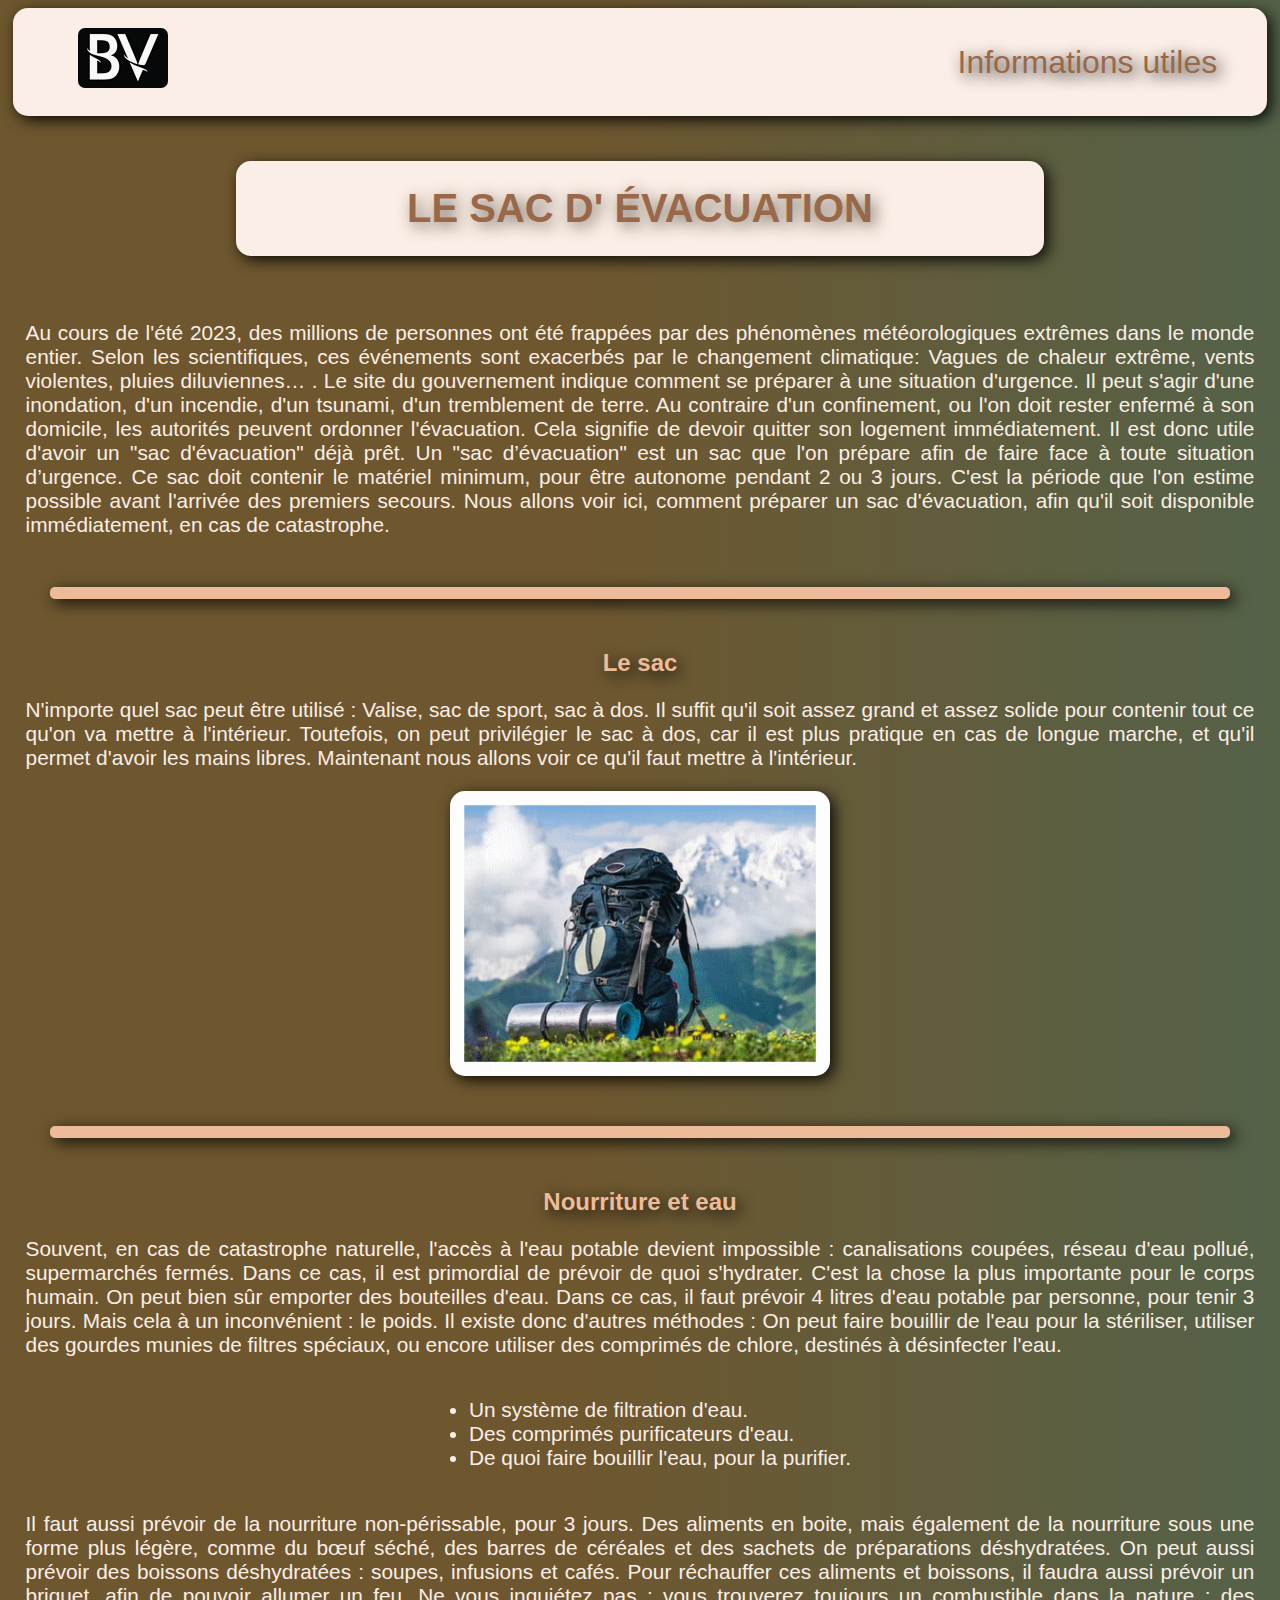
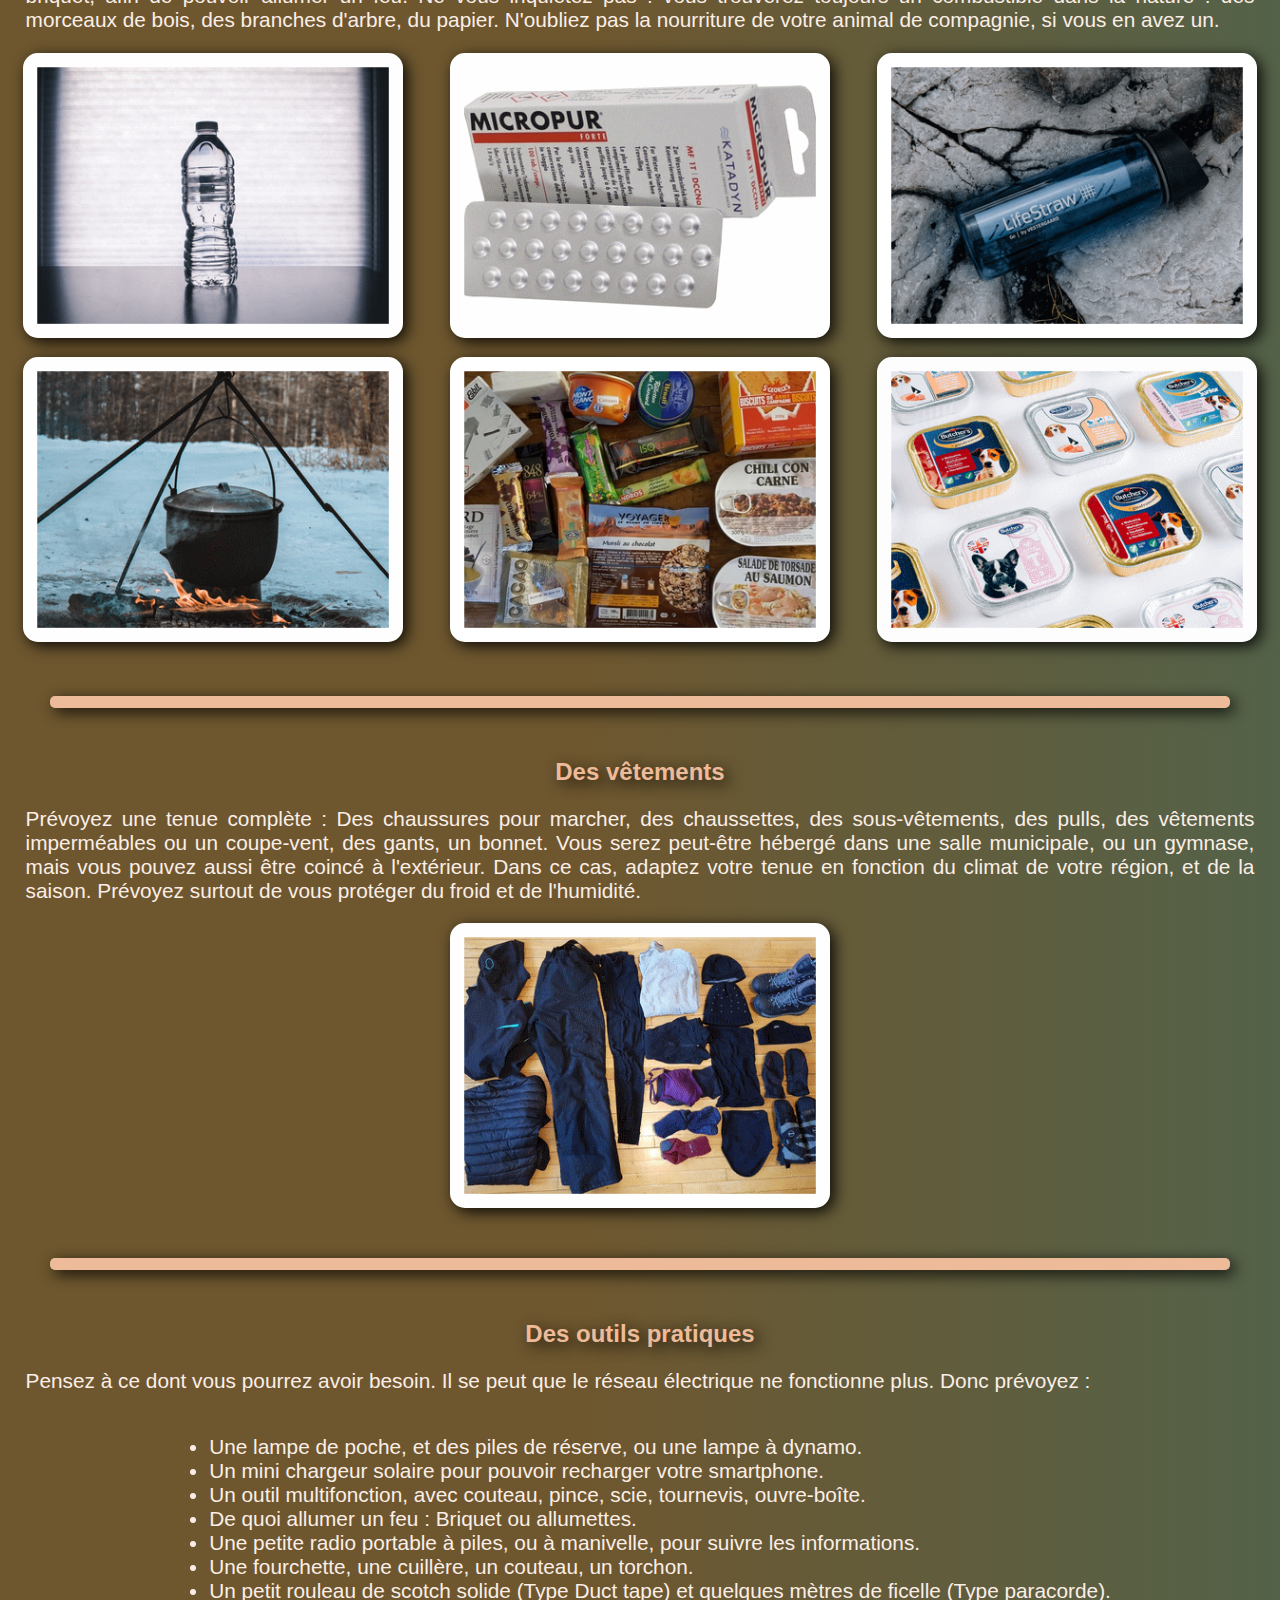
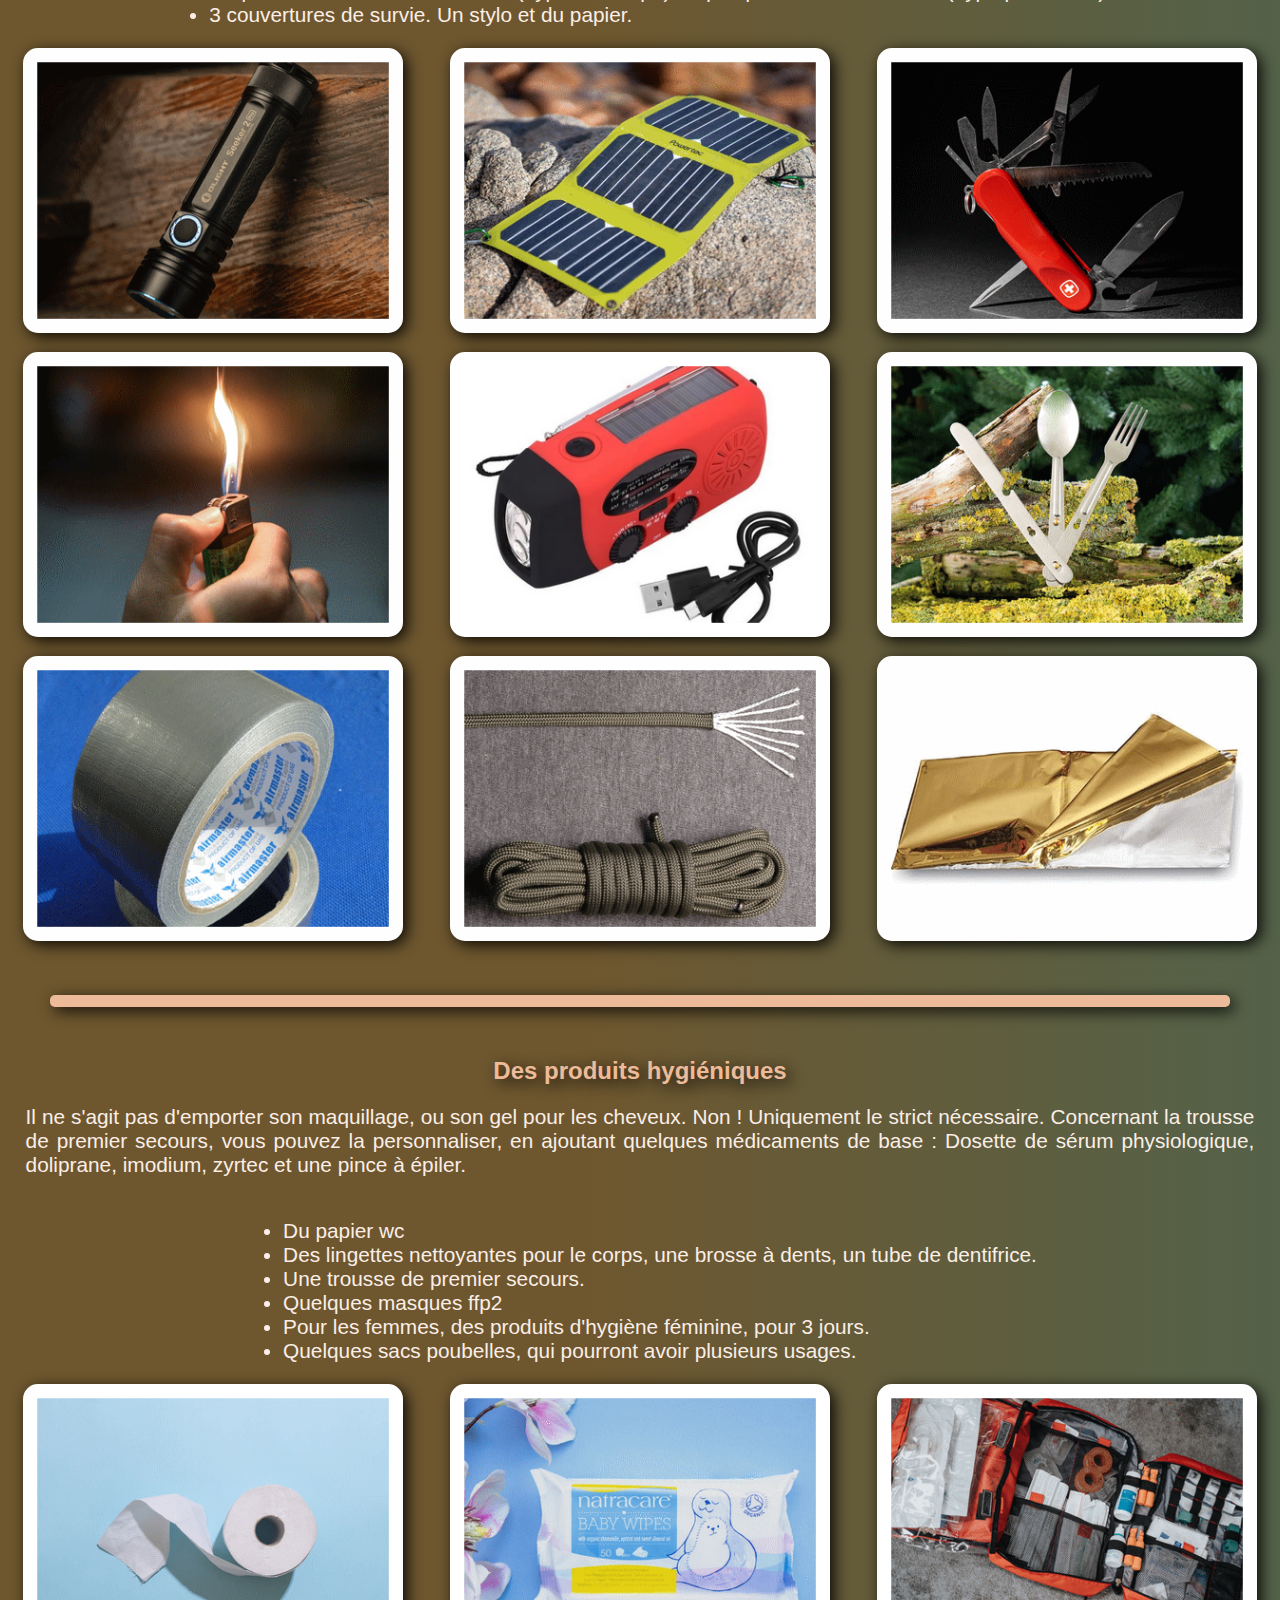
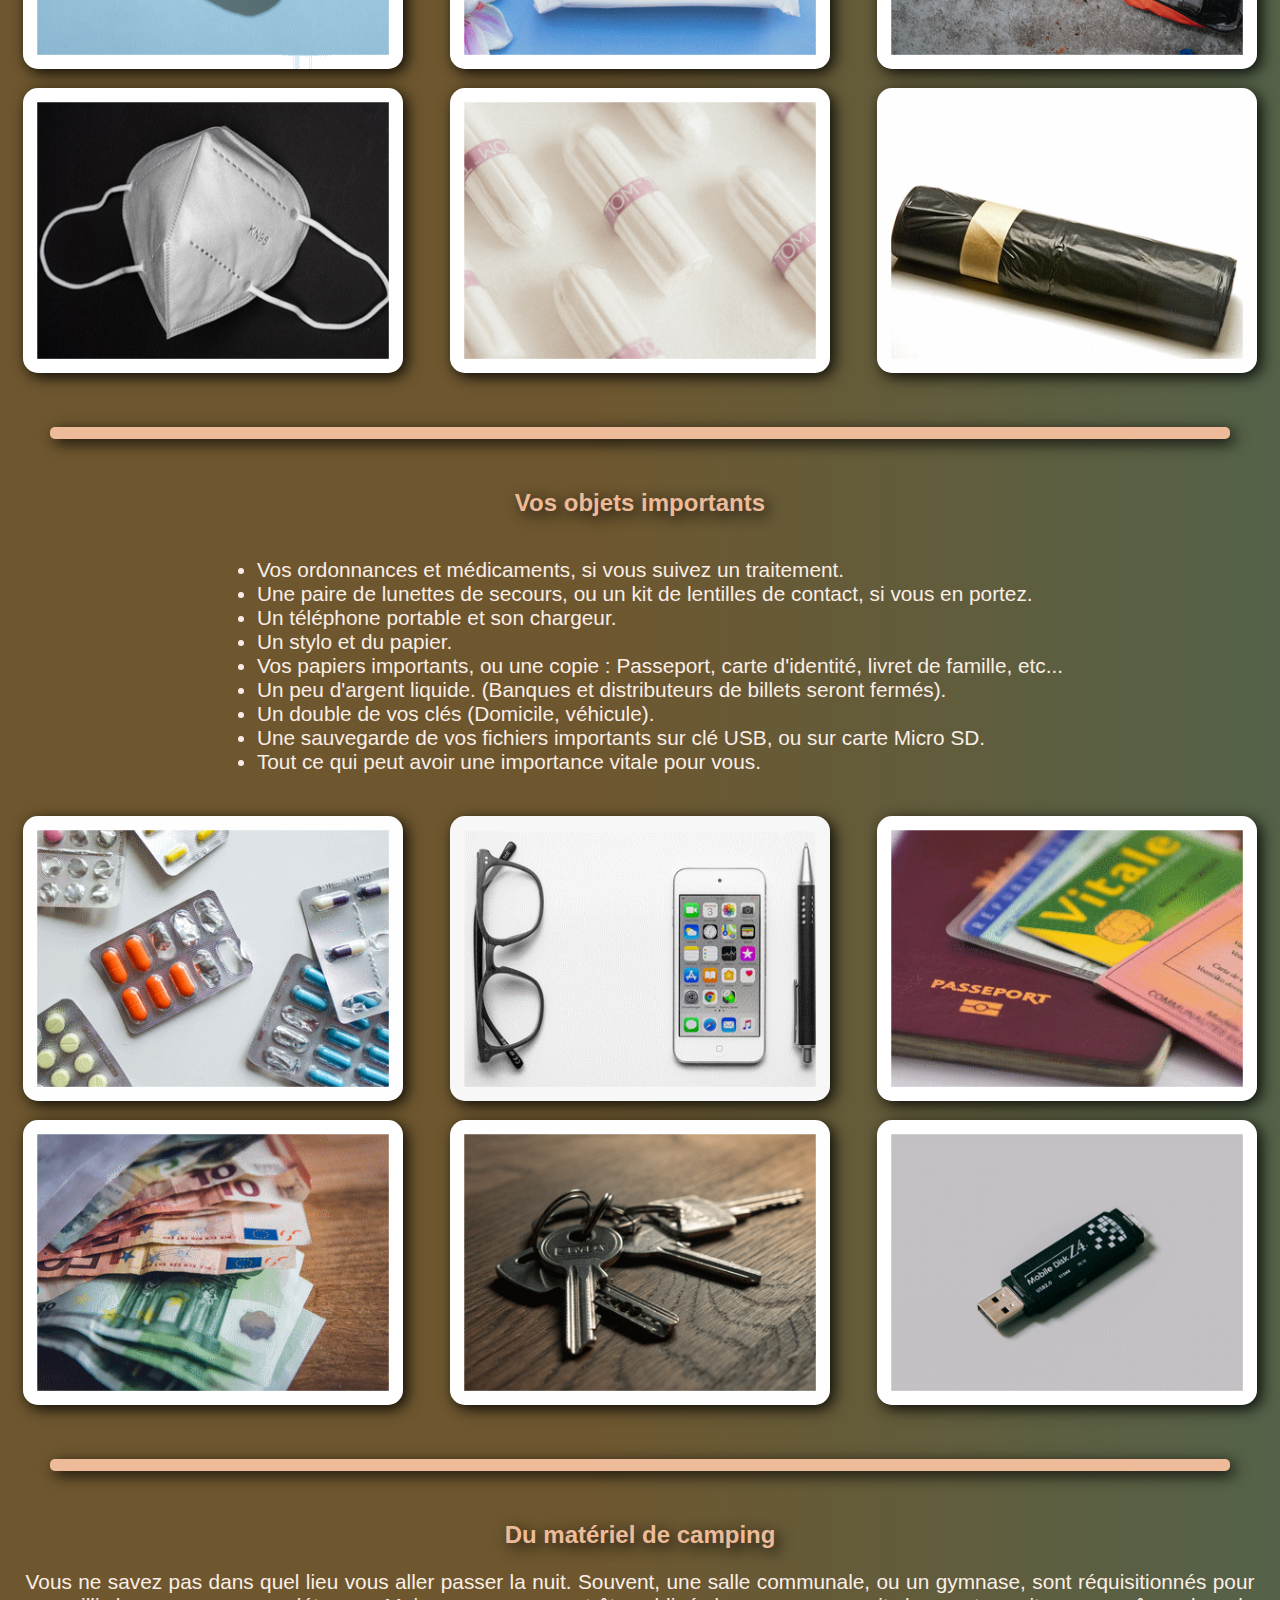
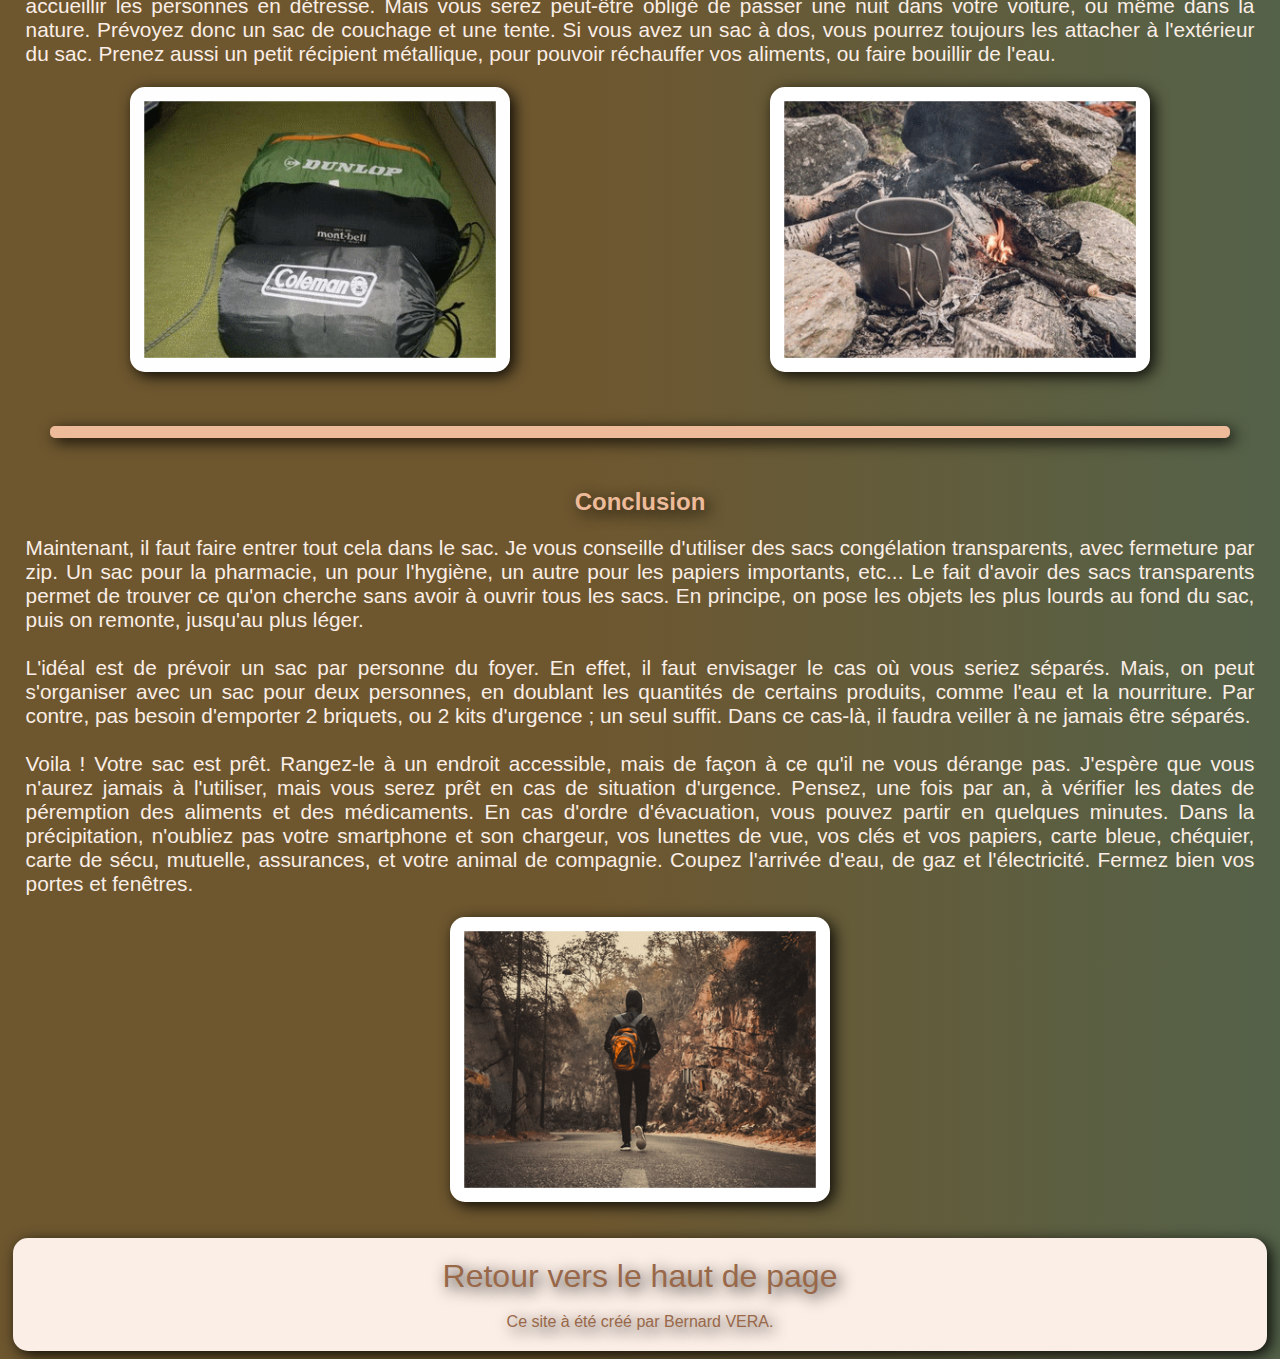
<file: index.html>
<!DOCTYPE html>
<html lang="fr">
<!-- J'ai créé le fichier index.html, la structure de base , et donné un titre à ma page  -->
    <head>
        <meta charset="utf-8">
<!-- Déclaration du media query -->
		<meta name="viewport" content="width=device-width, initial-scale=1.0">
<!-- Titre de la page -->
        <title>Le sac d'évacuation</title>
<!-- Insertion du lien vers le fichier css -->
		<link href="style.css" rel="stylesheet">
<!-- Choix de la police sur le site google.fonts -->
		<link rel="preconnect" href="https://fonts.googleapis.com">
		<link rel="preconnect" href="https://fonts.gstatic.com" crossorigin>
		<link href="https://fonts.googleapis.com/css2?family=Nunito+Sans:ital,opsz,wght@0,6..12,200..1000;1,6..12,200..1000&display=swap" rel="stylesheet">
    </head>
    <body>
		<header>
			<nav class="banniere">
					<a name="haut_de_page" href="index.html" class="logo"><img title="Retour à l'accueil" src="images/logo.png" alt="Logo du site" />
					<a title="Voir plus d'informations" href="liens.html">Informations utiles</a>
			</nav>
		</header>	
		<br />
		<main>
<!-- Création d'un titre principal de page, avec un caractère spécial-->
		<h1>LE SAC D' &Eacute;VACUATION</h1>
		<br />	
<!-- Rédaction d'un paragraphe d'introduction -->
			<p>
			Au cours de l'été 2023, des millions de personnes ont été frappées par des phénomènes météorologiques extrêmes dans le monde entier. Selon les scientifiques, ces événements sont exacerbés par le changement climatique: Vagues de chaleur extrême, vents violentes, pluies diluviennes… .  Le site du gouvernement indique comment se préparer à une situation d'urgence. Il peut s'agir d'une inondation, d'un incendie, d'un tsunami, d'un tremblement de terre. Au contraire d'un confinement, ou l'on doit rester enfermé à son domicile, les autorités peuvent ordonner l'évacuation. Cela signifie de devoir quitter son logement immédiatement. Il est donc utile d'avoir un "sac d'évacuation" déjà prêt. Un "sac d’évacuation" est un sac que l'on prépare afin de faire face à toute situation d’urgence. Ce sac doit contenir le matériel minimum, pour être autonome pendant 2 ou 3 jours. C'est la période que l'on estime possible avant l'arrivée des premiers secours. Nous allons voir ici, comment préparer un sac d'évacuation, afin qu'il soit disponible immédiatement, en cas de catastrophe.
			</p>
<!-- Insertion d'une ligne de séparation -->
			<hr>
<!-- Rédaction du premier paragraphe avec titre h2 -->
			<h2>Le sac</h2>
				<p>
				N'importe quel sac peut être utilisé : Valise, sac de sport, sac à dos. Il suffit qu'il soit assez grand et assez solide pour contenir tout ce qu'on va mettre à l'intérieur. Toutefois, on peut privilégier le sac à dos, car il est plus pratique en cas de longue marche, et qu'il permet d'avoir les mains libres. Maintenant nous allons voir ce qu'il faut mettre à l'intérieur.
				</p>
<!-- Insertion d'une image-->
				<div id="imageunique">
					<img class="photo" id="cadre" src="miniatures/sac_a_dos.png" alt="Sac à dos" />
				</div>
<!-- Insertion d'une ligne de séparation -->
			<hr>			
<!-- Rédaction du deuxième paragraphe avec titre h2 -->
			<h2>Nourriture et eau</h2>
				<p>
				Souvent, en cas de catastrophe naturelle, l'accès à l'eau potable devient impossible : canalisations coupées, réseau d'eau pollué, supermarchés fermés. Dans ce cas, il est primordial de prévoir de quoi s'hydrater. C'est la chose la plus importante pour le corps humain. On peut bien sûr emporter des bouteilles d'eau. Dans ce cas, il faut prévoir 4 litres d'eau potable par personne, pour tenir 3 jours. Mais cela à un inconvénient : le poids. Il existe donc d'autres méthodes : On peut faire bouillir de l'eau pour la stériliser, utiliser des gourdes munies de filtres spéciaux, ou encore utiliser des comprimés de chlore, destinés à désinfecter l'eau.
				</p>
<!-- Insertion d'une liste, dans un container class=liste pour pouvoir la centrer -->
				<div class="liste">
					<ul>				
						<li>Un système de filtration d'eau.</li>
						<li>Des comprimés purificateurs d'eau.</li>
						<li>De quoi faire bouillir l'eau, pour la purifier.</li>				
					</ul>
				</div>
				<p>
				Il faut aussi prévoir de la nourriture non-périssable, pour 3 jours. Des aliments en boite, mais également de la nourriture sous une forme plus légère, comme du bœuf séché, des barres de céréales et des sachets de préparations déshydratées. On peut aussi prévoir des boissons déshydratées : soupes, infusions et cafés. Pour réchauffer ces aliments et boissons, il faudra aussi prévoir un briquet, afin de  pouvoir allumer un feu. Ne vous inquiétez pas : vous trouverez toujours un combustible dans la nature : des morceaux de bois, des branches d'arbre, du papier. N'oubliez pas la nourriture de votre animal de compagnie, si vous en avez un.
				</p>
<!-- Création d'une div + class=eau pour insérer les 6 photos, avec un contenair pour le flex -->
				<div class="eau">
					<div class="box1"><img id="cadre" src="miniatures/eau.png" alt="Bouteille d'eau" /></div>
					<div class="box2"><img id="cadre" src="miniatures/purification_eau.png" alt="Purification de l'eau" /></div>
					<div class="box3"><img id="cadre" src="miniatures/filtre_eau.png" alt="Filtre à eau" /></div>
					<div class="box4"><img id="cadre" src="miniatures/eau_bouillante.png" alt="De quoi faire bouillir l'eau" /></div>
					<div class="box5"><img id="cadre" src="miniatures/alimentation.png" alt="Aliments variés" /></div>
					<div class="box6"><img id="cadre" src="miniatures/animaux.png" alt="Aliments pour chien" /></div>
				</div>
<!-- Insertion d'une ligne de séparation -->			
			<hr>
<!-- Rédaction du troisième paragraphe avec titre h2 -->
			<h2>Des vêtements</h2>
				<p>
				Prévoyez une tenue complète : Des chaussures pour marcher, des chaussettes, des sous-vêtements, des pulls, des vêtements imperméables ou un coupe-vent, des gants, un bonnet. Vous serez peut-être hébergé dans une salle municipale, ou un gymnase, mais vous pouvez aussi être coincé à l'extérieur. Dans ce cas, adaptez votre tenue en fonction du climat de votre région, et de la saison. Prévoyez surtout de vous protéger du froid et de l'humidité. 
				</p>
<!-- Insertion d'une image-->			
				<div id="imageunique">
					<img class="photo" id="cadre" src="miniatures/tenue.png" alt="Des vêtements" />
				</div>
<!-- Insertion d'une ligne de séparation -->			
			<hr>
<!-- Rédaction du quatrième paragraphe avec titre h2 -->
			<h2>Des outils pratiques</h2>
				<p>
				Pensez à ce dont vous pourrez avoir besoin. Il se peut que le réseau électrique ne fonctionne plus. Donc prévoyez :
				</p>
<!-- Insertion d'une liste, dans un container class=liste pour pouvoir la centrer -->
				<div class="liste">
					<ul>
						<li>Une lampe de poche, et des piles de réserve, ou une lampe à dynamo.</li>
						<li>Un mini chargeur solaire pour pouvoir recharger votre smartphone.</li>
						<li>Un outil multifonction, avec couteau, pince, scie, tournevis, ouvre-boîte. </li>
						<li>De quoi allumer un feu : Briquet ou allumettes.</li>
						<li>Une petite radio portable à piles, ou à manivelle, pour suivre les informations.</li>
						<li>Une fourchette, une cuillère, un couteau, un torchon.</li>
						<li>Un petit rouleau de scotch solide (Type Duct tape) et quelques mètres de ficelle (Type paracorde). </li>
						<li>3 couvertures de survie. Un stylo et du papier.</li>
					</ul>
				</div>
<!-- Création d'une div + class=outils pour insérer les 9 photos, avec un contenair pour le flex -->			
				<div class="outils">
					<div class="box1"><img id="cadre" src="miniatures/lampe_de_poche.png" alt="Une lampe de poche" /></div>
					<div class="box2"><img id="cadre" src="miniatures/chargeur_solaire.png" alt="Un mini chargeur solaire" /></div>
					<div class="box3"><img id="cadre" src="miniatures/outil_multifonction.png" alt="Un outil multifonction" /></div>
					<div class="box4"><img id="cadre" src="miniatures/briquet.png" alt="Un briquet" /></div>
					<div class="box5"><img id="cadre" src="miniatures/radio.png" alt="Une radio  portable" /></div>
					<div class="box6"><img id="cadre" src="miniatures/couverts.png" alt="Fourchette, cuillère, couteau" /></div>
					<div class="box7"><img id="cadre" src="miniatures/duct_tape.png" alt="Un rouleau de scotch solide" /></div>
					<div class="box8"><img id="cadre" src="miniatures/paracord.png" alt="De la ficelle" /></div>
					<div class="box9"><img id="cadre" src="miniatures/couverture_survie.png" alt="Couvertures de survie" /></div>
				</div>
<!-- Insertion d'une ligne de séparation -->			
			<hr>
<!-- Rédaction du cinquième paragraphe avec titre h2 -->
			<h2>Des produits hygiéniques</h2>
				<p>
				Il ne s'agit pas d'emporter son maquillage, ou son gel pour les cheveux. Non ! Uniquement le strict nécessaire. Concernant la trousse de premier secours, vous pouvez la personnaliser, en ajoutant quelques médicaments de base : Dosette de sérum physiologique, doliprane, imodium, zyrtec et une pince à épiler.
				</p>
<!-- Création d'une liste, dans un container class=liste pour pouvoir la centrer -->
				<div class="liste">
					<ul>
						<li>Du papier wc</li>
						<li>Des lingettes nettoyantes pour le corps, une brosse à dents, un tube de dentifrice.</li>
						<li>Une trousse de premier secours.</li>
						<li>Quelques masques ffp2</li>
						<li>Pour les femmes, des produits d'hygiène féminine, pour 3 jours.</li>
						<li>Quelques sacs poubelles, qui pourront avoir plusieurs usages.</li>
					</ul>
				</div>
<!-- Création d'une div + class=hygiène pour insérer les 6 photos, avec un contenair pour le flex -->
				<div class="hygiene">
					<div class="box1"><img id="cadre" src="miniatures/papier_wc.png" alt="Du papier wc" /></div>
					<div class="box2"><img id="cadre" src="miniatures/lingettes.png" alt="Des lingettes" /></div>
					<div class="box3"><img id="cadre" src="miniatures/kit_urgence.png" alt="Une trousse de premiers secours" /></div>
					<div class="box4"><img id="cadre" src="miniatures/masque.png" alt="Quelques masques ffp2" /></div>
					<div class="box5"><img id="cadre" src="miniatures/hygiene_femme.png" alt="Des produits d'hygiène féminine" /></div>
					<div class="box6"><img id="cadre" src="miniatures/sac_poubelle.png" alt="Sacs en plastique" /></div>
				</div>
<!-- Insertion d'une ligne de séparation -->			
			<hr>
<!-- Rédaction du sixième paragraphe avec titre h2 -->
			<h2>Vos objets importants</h2>
				<p>
<!-- Création d'une liste, dans un container class=liste pour pouvoir la centrer -->
					<div class="liste">
						<ul>
							<li>Vos ordonnances et médicaments, si vous suivez un traitement.</li>
							<li>Une paire de lunettes de secours, ou un kit de lentilles de contact, si vous en portez.</li>
							<li>Un téléphone portable et son chargeur.</li>
							<li>Un stylo et du papier.</li>
							<li>Vos papiers importants, ou une copie : Passeport, carte d'identité, livret de famille, etc...</li>
							<li>Un peu d'argent liquide. (Banques et distributeurs de billets seront  fermés).</li>
							<li>Un double de vos clés (Domicile, véhicule).</li>
							<li>Une sauvegarde de vos fichiers importants sur clé USB, ou sur carte Micro SD.</li>
							<li>Tout ce qui peut avoir une importance vitale pour vous.</li>
						</ul>
					</div>
				</p>
<!-- Création d'une div + class=objets pour insérer les 6 photos, avec un contenair pour le flex -->
				<div class="objets">
					<div class="box1"><img id="cadre" src="miniatures/medicament.png" alt="Vos ordonnances et médicaments" /></div>
					<div class="box2"><img id="cadre" src="miniatures/lunettes.png" alt="Vos lunettes de vue" /></div>
					<div class="box3"><img id="cadre" src="miniatures/papiers.png" alt="Vos papiers importants" /></div>
					<div class="box4"><img id="cadre" src="miniatures/euros.png" alt="Un peu d'argent liquide" /></div>
					<div class="box5"><img id="cadre" src="miniatures/trousseau.png" alt="Vos clés de maison et voiture" /></div>
					<div class="box6"><img id="cadre" src="miniatures/usb.png" alt="Une clé USB" /></div>
				</div>
<!-- Insertion d'une ligne de séparation -->	
			<hr>
<!-- Rédaction du septième paragraphe avec titre h2 -->
			<h2>Du matériel de camping</h2>
				<p>
				Vous ne savez pas dans quel lieu vous aller passer la nuit. Souvent, une salle communale, ou un gymnase, sont réquisitionnés pour accueillir les personnes en détresse. Mais vous serez peut-être obligé de passer une nuit dans votre voiture, ou même dans la nature. Prévoyez donc un sac de couchage et une tente. Si vous avez un sac à dos, vous pourrez toujours les attacher à l'extérieur du sac. Prenez aussi un petit récipient métallique, pour pouvoir réchauffer vos aliments, ou faire bouillir de l'eau.
				</p>
<!-- Création d'une div + class=objets pour insérer les 2 photos, avec un contenair pour le flex -->
				<div class="camping">
					<div class="box1"><img id="cadre" src="miniatures/tente.png" alt="Une tente et un sac de couchage" /></div>
					<div class="box2"><img id="cadre" src="miniatures/gamelle_camping.png" alt="Une gamelle métallique" /></div>
				</div>
<!-- Insertion d'une ligne de séparation -->			
			<hr>
<!-- Rédaction du huitième paragraphe avec titre h2 -->
			<h2>Conclusion</h2>
				<p>
				Maintenant, il faut faire entrer tout cela dans le sac. Je vous conseille d'utiliser des sacs congélation transparents, avec fermeture par zip. Un sac pour la pharmacie, un pour l'hygiène, un autre pour les papiers importants, etc... Le fait d'avoir des sacs transparents permet de trouver ce qu'on cherche sans avoir à ouvrir tous les sacs. En principe, on pose les objets les plus lourds au fond du sac, puis on remonte, jusqu'au plus léger.
<!-- Retour à la ligne x 2 -->
				<br />
				<br />
				L'idéal est de prévoir un sac par personne du foyer. En effet, il faut envisager le cas où vous seriez séparés. Mais, on peut s'organiser avec un sac pour deux personnes, en doublant les quantités de certains produits, comme l'eau et la nourriture. Par contre, pas besoin d'emporter 2 briquets, ou 2 kits d'urgence ; un seul suffit. Dans ce cas-là, il faudra veiller à ne jamais être séparés.
<!-- Retour à la ligne x 2 -->
				<br />
				<br />
				Voila ! Votre sac est prêt. Rangez-le à un endroit accessible, mais de façon à ce qu'il ne vous dérange pas. J'espère que vous n'aurez jamais à l'utiliser, mais vous serez prêt en cas de situation d'urgence. Pensez, une fois par an, à vérifier les dates de péremption des aliments et des médicaments. En cas d'ordre d'évacuation, vous pouvez partir en quelques minutes. Dans la précipitation, n'oubliez pas votre smartphone et son chargeur, vos lunettes de vue, vos clés et vos papiers, carte bleue, chéquier, carte de sécu, mutuelle, assurances, et votre animal de compagnie.  Coupez l'arrivée d'eau, de gaz et l'électricité. Fermez bien vos portes et fenêtres.
<!-- Retour à la ligne -->
				<br />
				</p>
<!-- Insertion d'une image-->			
				<div id="imageunique">
					<img class="photo" id="cadre" src="miniatures/marcheur.png" alt="Bonne chance !" />
				</div>
			</main>
<!-- Retour à la ligne -->			
			<br />
			<br />

			<footer>
				<div class="fin">
					<a href="#haut_de_page">Retour vers le haut de page</a>					
					<br />
					<br />
					Ce site à été créé par Bernard VERA.
				</div>
			</footer>
    </body>
</html>
</file>
<file: style.css>
/* insertion d'un fond dégradé à toute la page a partir du site cssgradient.io */
/* Définition d'une largeur maximum fixe de 1300 pixels, centré + barre de défilement */
body {
	background: rgb(110,87,47);
	background: linear-gradient(90deg, rgba(110,87,47,1) 46%, rgba(84,98,73,1) 100%);
	background-size: cover;
	max-width: 1300px;
	margin-left: auto;
	margin-right: auto;
	overflow: auto;
	font-family: "Nunito", sans-serif;
	}
header {
	background-color: #FBEEE6;
	padding: 20px 50px;
	border-radius: 15px;
	box-shadow: 4px 4px 15px rgba(0, 0, 0, 0.9);
	margin-left: 1%;
	margin-right: 1%;
	}
a {
	color: #996849;
	font-family: 'Nunito', sans-serif;
	font-size: 2em;
	text-align: center;
	text-shadow: 4px 4px 15px rgba(0, 0, 0, 0.9);
	text-decoration: none;
	}
footer {
	background-color: #FBEEE6;
	padding: 20px 50px;
	border-radius: 15px;
	box-shadow: 4px 4px 15px rgba(0, 0, 0, 0.9);
	margin-left: 1%;
	margin-right: 1%;
	Text-align: center;
	}
/* Choix de la police Nunito sur google fonts et de la couleur sur htmlcolorcodes.com */
/* Marges internes + taille de 60% + arrondi + ombre */
h1 { 
	color: #996849;
	background-color: #FBEEE6;
	font-family: 'Nunito', sans-serif;
	font-size: 2.5em;
	padding: 25px 20px 25px 20px;
	text-align: center;
	width: 60%;
	min-width: 300px;
	margin-left: auto;
	margin-right: auto;
	border-radius: 15px;
	box-shadow: 4px 4px 15px rgba(0, 0, 0, 0.9);
	text-shadow: 4px 4px 15px rgba(94, 86, 73, 0.9);
	}
/* Choix de la police Nunito sur google fonts et de la couleur sur htmlcolorcodes.com */
/* Texte centré + ombre */
h2 {
	color: #EDBB99 ;
	font-family: 'Nunito', sans-serif;
	text-align: center;
	text-shadow: 4px 4px 15px rgba(0, 0, 0, 0.9);
	margin: 15px;
	}
/* Choix de la police Nunito sur google fonts et de la couleur sur htmlcolorcodes.com */
/* texte justifié + marges de 2% */
p { 
	color: #FBEEE6;
	font-family: 'Nunito', sans-serif;
	font-size: 1.3em;
	text-align: justify;
	margin-left: 2%;
	margin-right: 2%;
	}
/* Choix de la police Nunito sur google fonts et de la couleur sur htmlcolorcodes.com */
ul {color: #FBEEE6;
	font-family: 'Nunito', sans-serif;
	font-size: 1.3em;
	}
/* choix de la police Nunito */

/* Création d'un container pour les images seules + centrage */
#imageunique {
	align-items: center;
	}
nav {
	display: flex;
	flex-direction: row;
	align-items: center;
	justify-content: space-between;
	flex-wrap: wrap;
	row-gap: 15px;
	}
.logo {
	margin-left: 15px;
	}
.logo img {
	border-radius: 7px;
	}
.fin {
	color: #996849;
	font-family: 'Nunito', sans-serif;
	font-size: 1em;
	text-align: center;
	text-shadow: 4px 4px 15px rgba(0, 0, 0, 0.9);
	}
/* insertion et centrage des 4 images isolées: class=photo */
.photo { 
	display: flex;
	margin-left: auto;
	margin-right: auto;
	width: 380px;
	}
/* insertion d'un flex par rubrique (eau, outils, hygiène, objets et camping) + centrage */
/* Mise à la ligne automatique avec wrap + @media plus loin */
.eau {
	display: flex;
	flex-wrap: wrap;
    justify-content: center;
	align-items: center;
	row-gap: 15px;
	}
/* L'image doit prendre 100% du contenair */
.eau img {
	width: 100%;
	height: 100%;
	object-fit: cover;
	}	
.outils {
	display: flex;
	flex-wrap: wrap;
    justify-content: center;
	align-items: center;
	row-gap: 15px;
	}
.outils img {
	width: 100%;
	height: 100%;
	object-fit: cover;
	}
.hygiene {
	display: flex;
	flex-wrap: wrap;
    justify-content: center;
	align-items: center;
	row-gap: 15px;
	}
.hygiene img {
	width: 100%;
	height: 100%;
	object-fit: cover;
	}
.objets {
	display: flex;
	flex-wrap: wrap;
    justify-content: center;
	align-items: center;
	row-gap: 15px;
	}
.objets img {
	width: 100%;
	height: 100%;
	object-fit: cover;
	}
.camping {
	display: flex;
	flex-wrap: wrap;
    justify-content: center;
	align-items: center;
	row-gap: 15px;
	}
.camping img {
	width: 100%;
	height: 100%;
	object-fit: cover;
	}
/* Définition des marges des contenair d'images (box) */
.box1 {
	margin: auto;
	}
.box2 {
	margin: auto;
	}
.box3 {
	margin: auto;
	}
.box4 {
	margin: auto;
	}
.box5 {
	margin: auto;
	}
.box6 {
	margin: auto;
	}
.box7 {
	margin: auto;
	}
.box8 {
	margin: auto;
	}
.box9 {
	margin: auto;
	}
/* Création d'un cadre pour imposer une taille fixe aux images */
/* L'image est étirée (fill) dans tout l'élément */
#cadre {
	width: 380px;
	height: 285px;
	object-fit: fill;
	border-radius: 15px;
	box-shadow: 4px 4px 15px rgba(0, 0, 0, 0.9);
	}
/* Création d'un système pour centrer correctement les listes */
.liste {
  text-align:center;
  margin-left: 2%;
  margin-right: 2%;
	}
.liste ul {
  display:inline-block; 
	}
.liste ul li {
  text-align:left;
	}
/* Création d'une ligne de séparation entre les paragraphes + mise en forme */
hr {
  border: 6px solid #EDBB99;
  border-radius: 5px;
  margin: 50px;
  box-shadow: 4px 4px 15px rgba(0, 0, 0, 0.9);
	}
.logo:hover {
  opacity: 0.5;
}
a:hover {
	opacity: 0.5;
}
.liens {
	display: flex;
	justify-content: center;
	align-items: center;
}
/* Mise en place d'un média query pour adapter la taille des flex aux différents écrans */
@media screen and (max-width: 420px) 
{

	h1 {
		min-width: 250px;
		width: 50%;
		font-size: 2em;
		padding: 15px 15px 15px 15px;
	}
.banniere {
	flex-direction: column;
	flex-wrap: wrap;
	justify-content: center;
	align-content: center;
	align-items: center;
}
.logo {
	display: flex;
	flex-wrap: wrap;
	
}
.eau, .outils, .hygiene, .objets, .camping {
	flex-direction: column;
	gap: 15px;
	}

#cadre {
	width: 280px;
	height: 200px;
}
}
</file>
